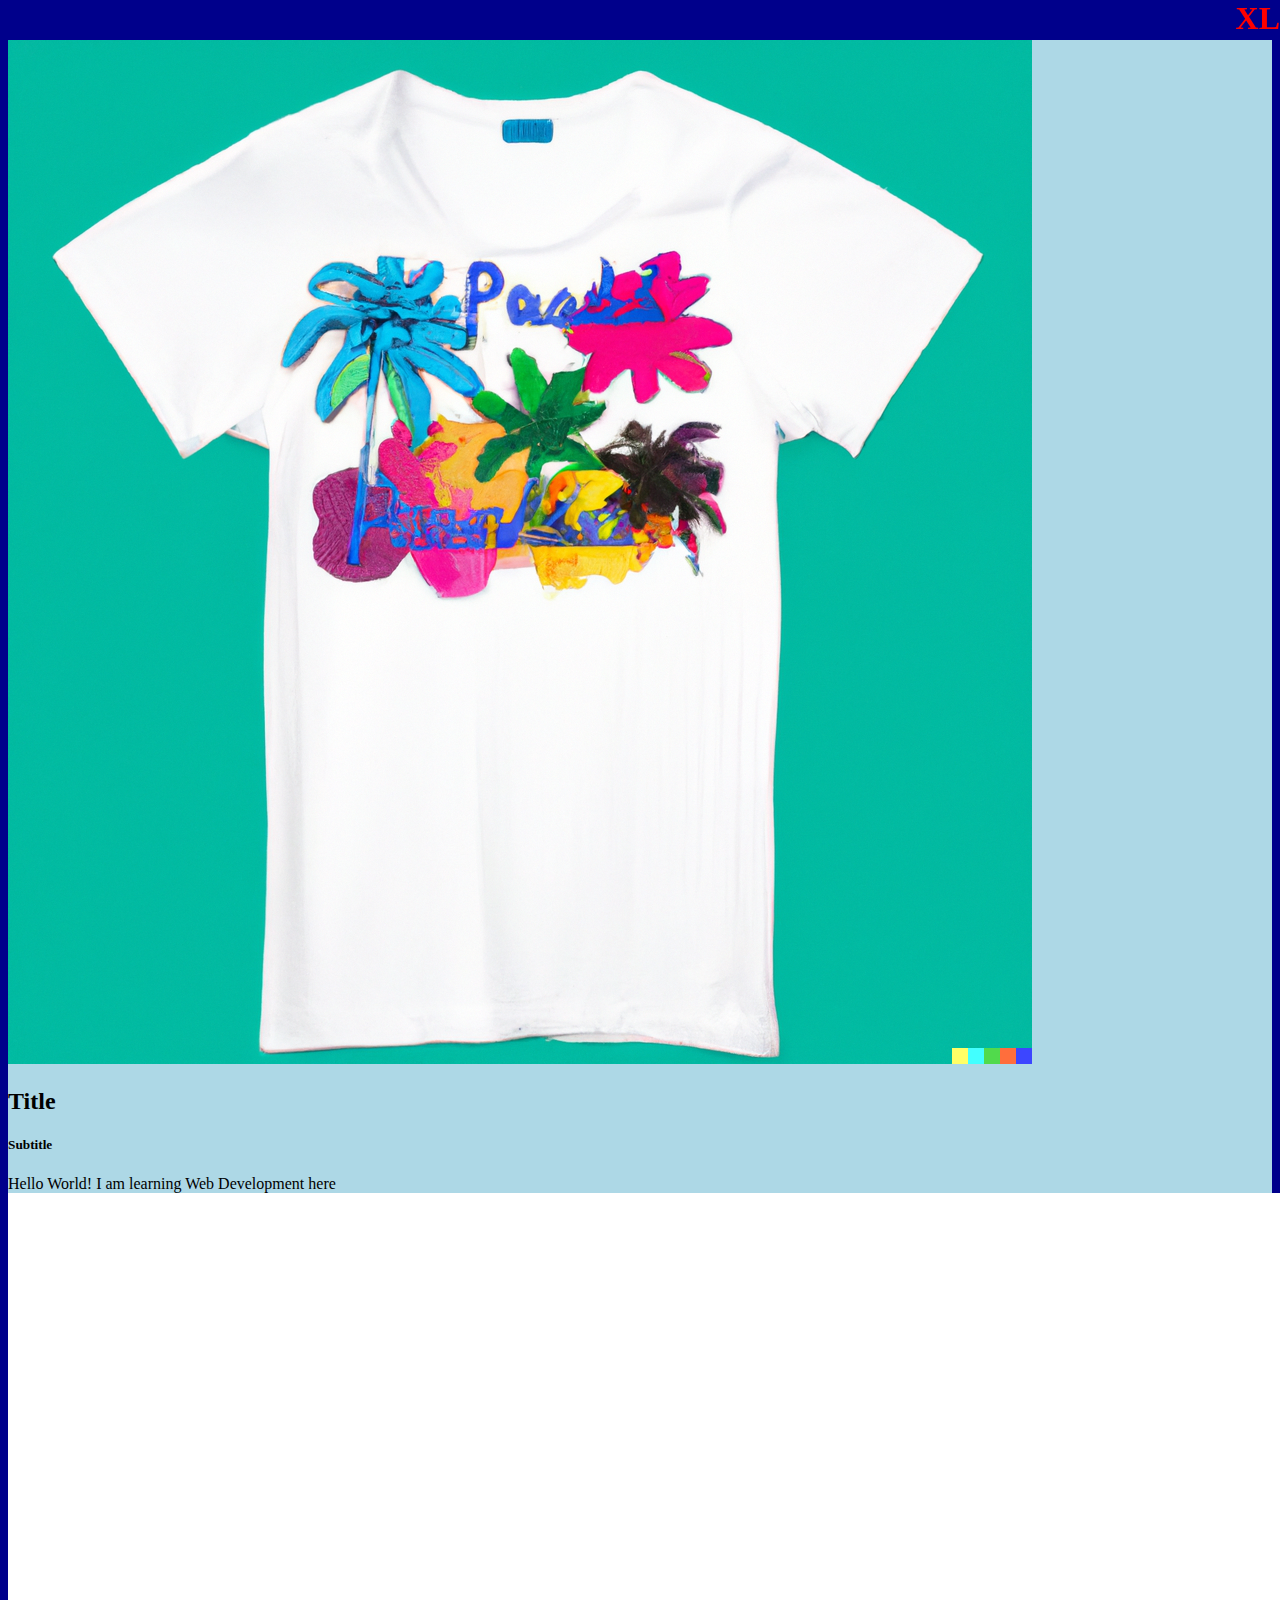
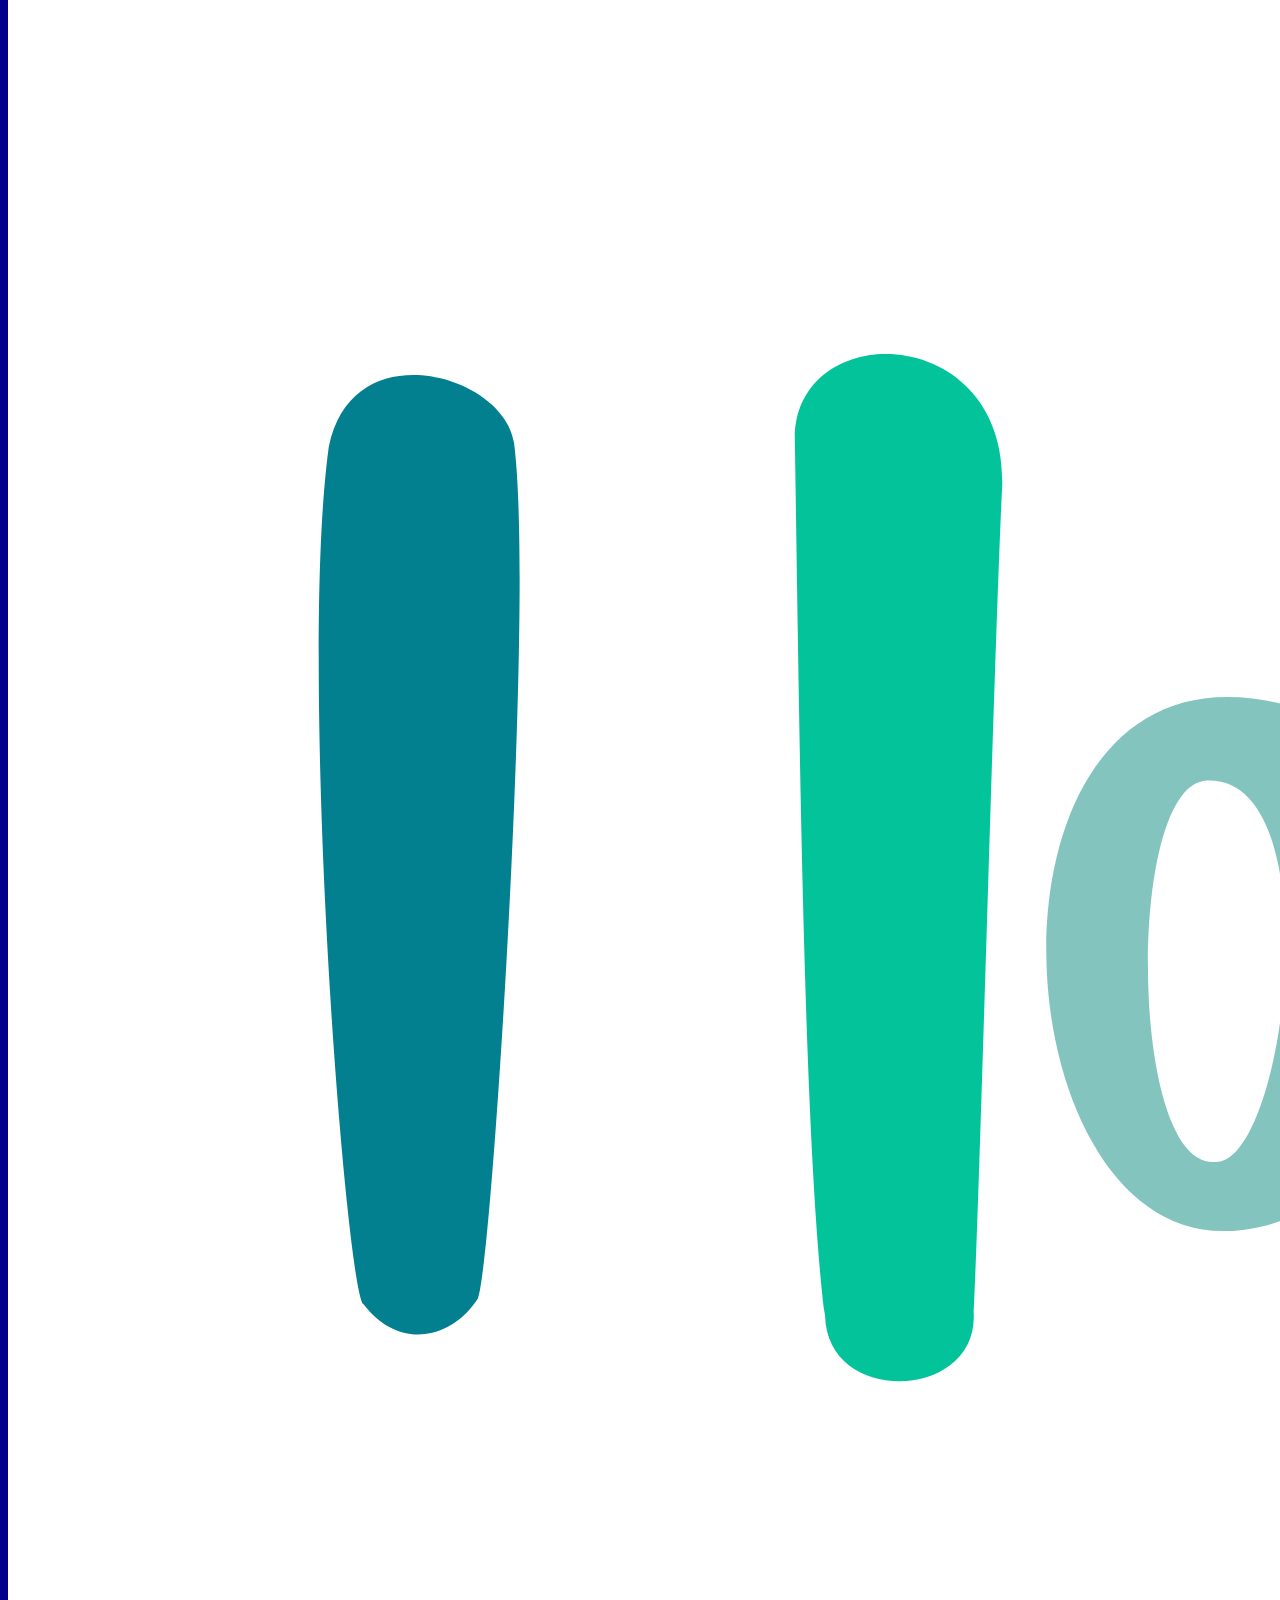
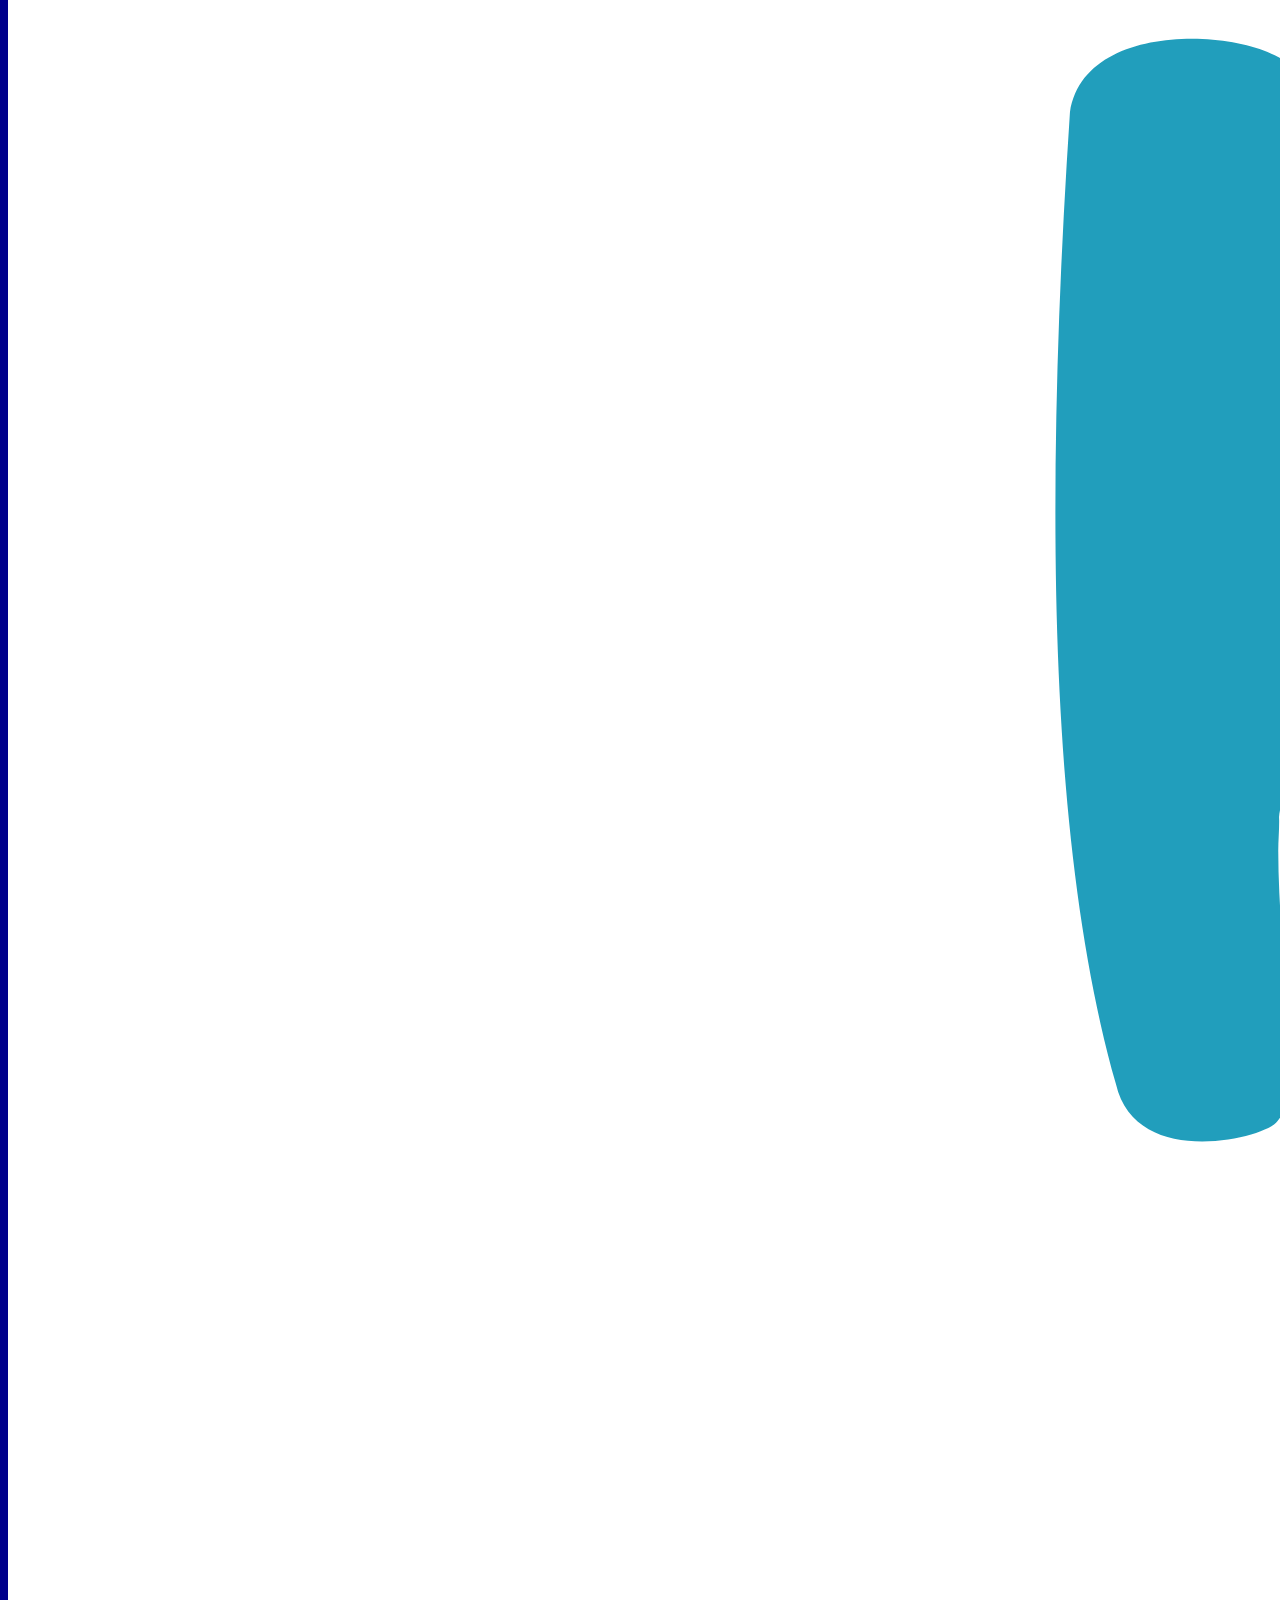
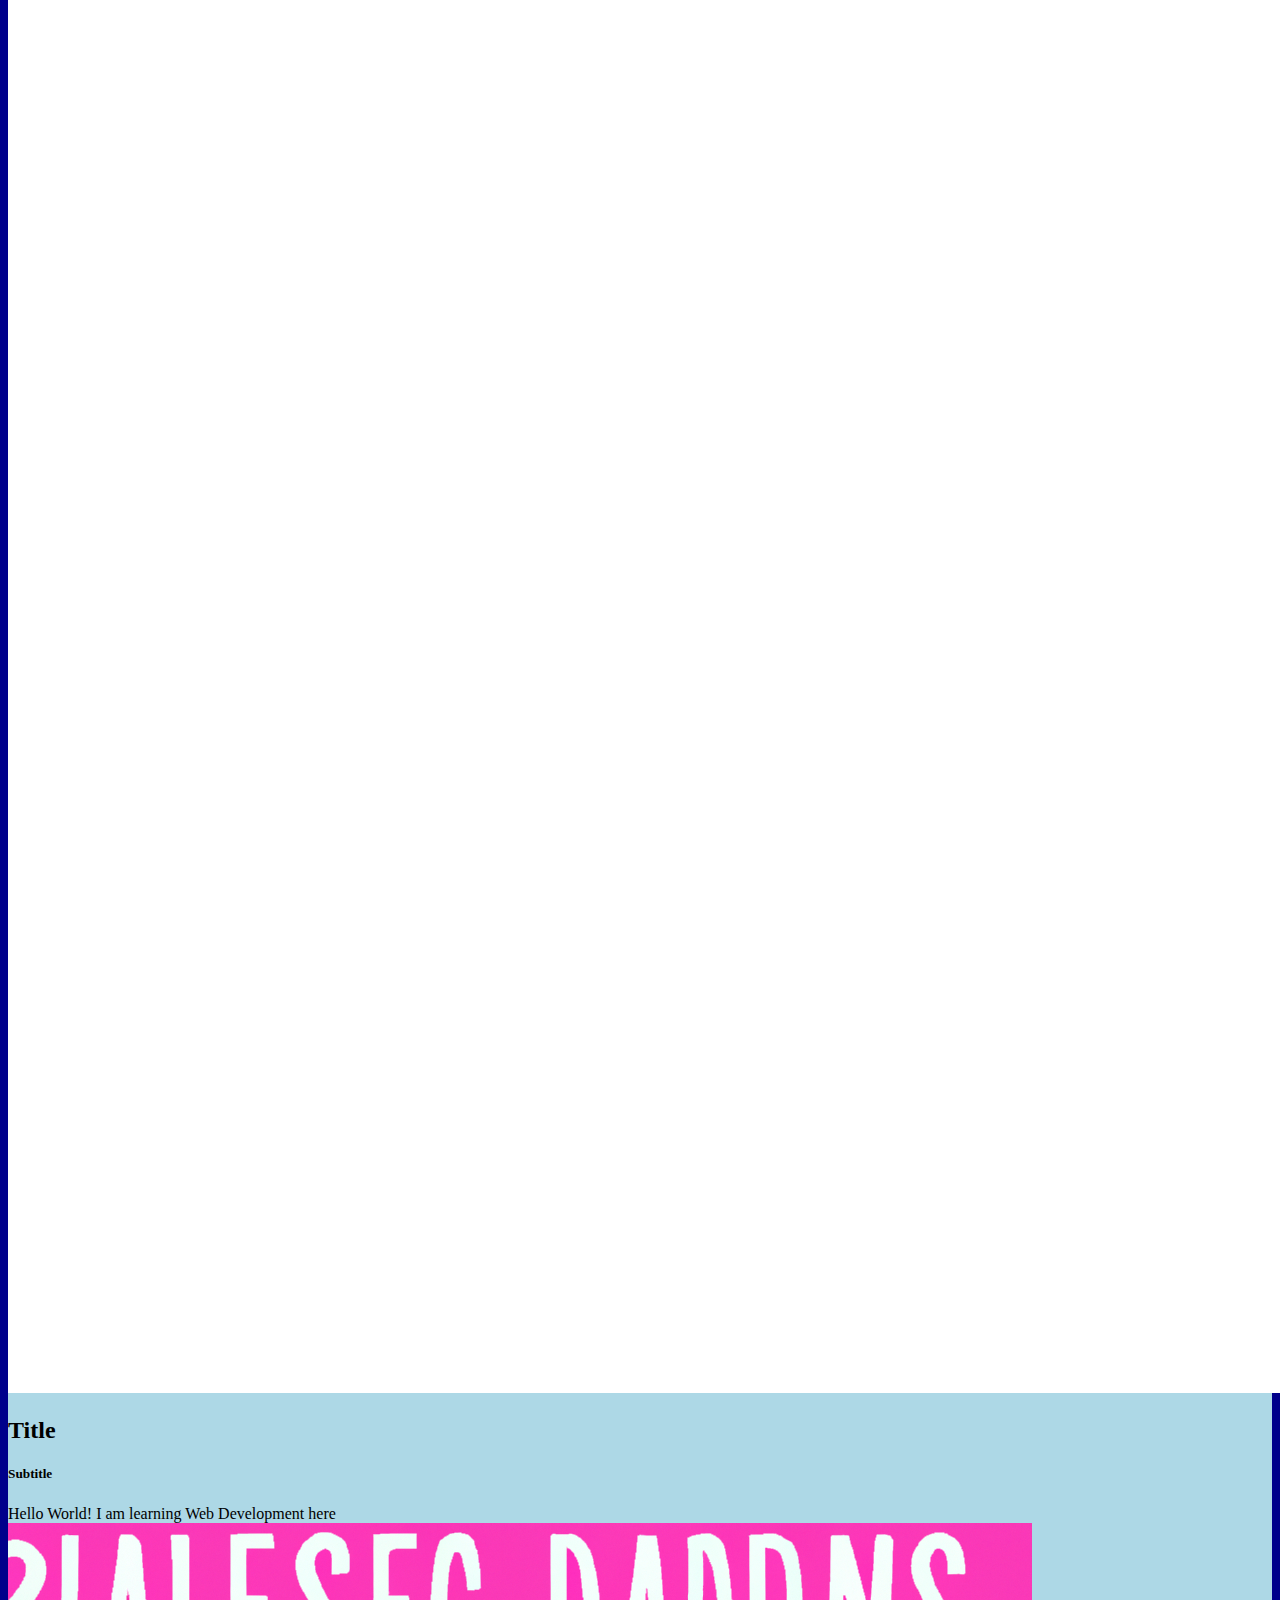
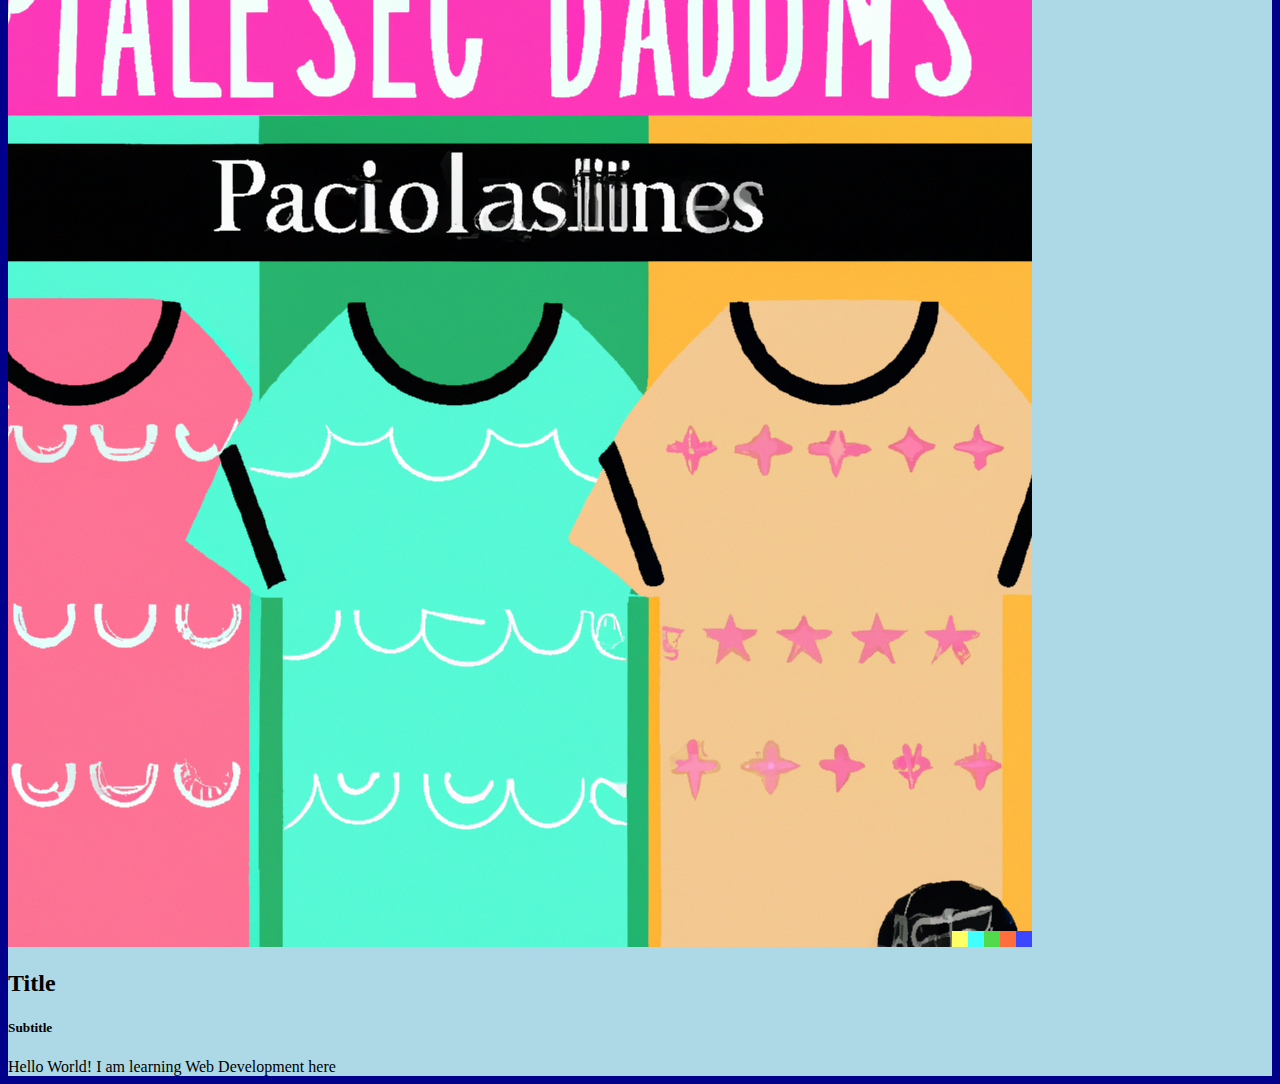
<file: bootstrap-5/index.html>
<!DOCTYPE html>
<html lang="en">
  <head>
    <link
      href="https://cdn.jsdelivr.net/npm/bootstrap@5.3.0/dist/css/bootstrap.min.css"
      rel="stylesheet"
      integrity="sha384-9ndCyUaIbzAi2FUVXJi0CjmCapSmO7SnpJef0486qhLnuZ2cdeRhO02iuK6FUUVM"
      crossorigin="anonymous"
    />
    <script
      defer
      src="https://cdn.jsdelivr.net/npm/bootstrap@5.3.0/dist/js/bootstrap.bundle.min.js"
      integrity="sha384-geWF76RCwLtnZ8qwWowPQNguL3RmwHVBC9FhGdlKrxdiJJigb/j/68SIy3Te4Bkz"
      crossorigin="anonymous"
    ></script>
    <link rel="stylesheet" href="stylesheet.css" type="text/css" />
    <meta http-equiv="X-UA-Compatible" content="IE=edge" />
    <meta name="viewport" content="width=device-width, initial-scale=1" />
  </head>
  <body>
    <div class="container">
      <div class="row row-cols-md-2">
        <div class="col-md-6 col-lg-4">
          <div class="card" style="width: 100%; margin-right: 20px">
            <img
              class="card-img-top"
              src="pull1.png"
            />
            <div class="card-body">
              <h2 class="card-title">Title</h2>
              <h5 class="card-subtitle">Subtitle</h5>
              <div class="card-text">
                Hello World! I am learning Web Development here
              </div>
            </div>
          </div>
        </div>
        <div class="col-md-6 col-lg-4">
          <div class="card" style="width: 100%">
            <img
              class="card-img-top"
              src="IlovetheBeach.png"
            />
            <div class="card-body">
              <h2 class="card-title">Title</h2>
              <h5 class="card-subtitle">Subtitle</h5>
              <div class="card-text">
                Hello World! I am learning Web Development here
              </div>
            </div>
          </div>
        </div>
        <div class="col-4 col-lg-4 col-md-12 col-sm-12">
          <div class="card" style="width: 100%">
            <img
              class="card-img-top"
              src="pull2.png"
            />
            <div class="card-body">
              <h2 class="card-title">Title</h2>
              <h5 class="card-subtitle">Subtitle</h5>
              <div class="card-text">
                Hello World! I am learning Web Development here
              </div>
            </div>
          </div>
        </div>
      </div>
    </div>
  </body>
</html>
</file>
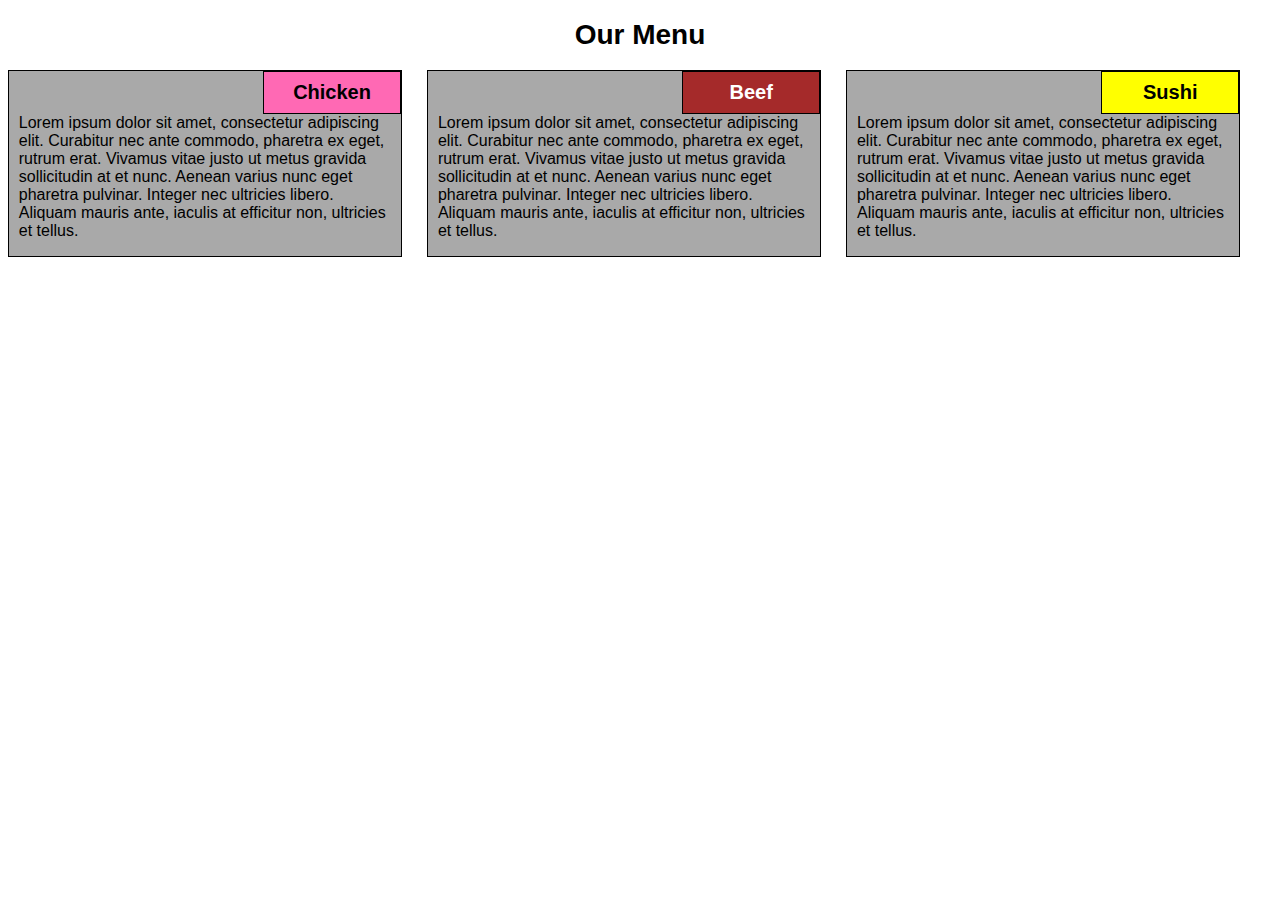
<file: module2-solution/index.html>
<!DOCTYPE html>
<html>
  <head>
    <meta charset="utf-8">
    <meta name="viewport" content="width=device-width, initial-scale=1">
    <title>Assignment Solution for Module 2</title>
    <link rel="stylesheet" href="css.css" type="text/css">
  </head>
  <body>
    <h1 id="title">Our Menu</h1>
    <div class="container">
      <div class="col-lg-4 col-md-6 col-sm-12 chicken">
        <h2 id="section-title-1">Chicken</h2>
        <p id="paragraph">Lorem ipsum dolor sit amet, consectetur adipiscing elit. Curabitur nec ante commodo,
          pharetra ex eget, rutrum erat. Vivamus vitae justo ut metus gravida sollicitudin at et nunc.
          Aenean varius nunc eget pharetra pulvinar. Integer nec ultricies libero.
          Aliquam mauris ante, iaculis at efficitur non, ultricies et tellus.</p>
      </div>

      <div class="col-lg-4  col-md-6  col-sm-12 beef">
        <h2 id="section-title-2">Beef</h2>
        <p id="paragraph">Lorem ipsum dolor sit amet, consectetur adipiscing elit. Curabitur nec ante commodo,
          pharetra ex eget, rutrum erat. Vivamus vitae justo ut metus gravida sollicitudin at et nunc.
          Aenean varius nunc eget pharetra pulvinar. Integer nec ultricies libero.
          Aliquam mauris ante, iaculis at efficitur non, ultricies et tellus.</p>
      </div>

      <div class="col-lg-4  col-md-12  col-sm-12 sushi">
        <h2 id="section-title-3">Sushi</h2>
        <p id="paragraph">Lorem ipsum dolor sit amet, consectetur adipiscing elit. Curabitur nec ante commodo, 
          pharetra ex eget, rutrum erat. Vivamus vitae justo ut metus gravida sollicitudin at et nunc. 
          Aenean varius nunc eget pharetra pulvinar. Integer nec ultricies libero. 
          Aliquam mauris ante, iaculis at efficitur non, ultricies et tellus.</p>
      </div>
    </div>
  </body>
</html>
</file>
<file: bootstrap-5/stylesheet.css>
body {
  background-color: darkblue;
  margin-top: 40px; /* This margin just makes the text easier to read. You can remove it if you want since it can mess with your other styles. */
}
div div.card{
  background-color: lightblue;
}

body::before {
  content: "XS";
  color: red;
  font-size: 2rem;
  font-weight: bold;
  position: fixed;
  top: 0;
  right: 0;
}

/* This box class is purely used for explaining how the bootstrap grid system works. */
.box {
  background-color: lightblue;
  border: 1px solid blue;
  min-height: 50px;
  font-size: 2rem;
}

@media (min-width: 576px) {
  body::before {
    content: "SM";
  }
}

@media (min-width: 768px) {
  body::before {
    content: "MD";
  }
}

@media (min-width: 992px) {
  body::before {
    content: "LG";
  }
}

@media (min-width: 1200px) {
  body::before {
    content: "XL";
  }
}

@media (min-width: 1400px) {
  body::before {
    content: "XXL";
  }
}
@media (max-width: 991px){
  .col-lg-4{
    margin-bottom: 20px;
  }
}
</file>
<file: module2-solution/css.css>
#container{
  width: 95%;
  margin-left: 2.5%;
}
#title{
  font-size: 175%;
  text-align: center;
  font-weight: bold;
}
*{
  font-family: Arial, Helvetica, sans-serif;
}
.col-lg-4{
  background-color:darkgray;
  overflow: auto;
  border: 1px solid black;
  margin-bottom: 4%;
}
#section-title-1{
  font-size: 125%;
  text-align: center;
  width: 30%;
  background-color:hotpink;
  font-weight: bold;
  padding: 9px;
  margin: 0px;
  border: 1px solid black;
  float: right;
}
#section-title-2{
  font-size: 125%;
  color: white;
  text-align: center;
  width: 30%;
  background-color:brown;
  font-weight: bold;
  padding: 9px;
  margin: 0px;
  border: 1px solid black;
  float: right;
}
#section-title-3{
  font-size: 125%;
  text-align: center;
  width: 30%;
  background-color:yellow;
  font-weight: bold;
  padding: 9px;
  margin: 0px;
  border: 1px solid black;
  float: right;
}
#paragraph{
  clear: both;
  padding-left: 2.5%;
  padding-right: 2.5%;
}
@media (min-width: 992px){
  .col-lg-4{
    float: left;
    width: 31%;
    margin-right: 2%;
  }
}
@media (min-width: 768px) and (max-width: 991px){
  .col-md-6{
    float: left;
    width: 47%;
    margin-right: 2%;
  }
  .col-md-12{
    clear: left;
    width: 100%;
    
  }
}
@media (max-width: 767px){
  .col-sm-12{
    width: 100%;

  }
}
</file>
